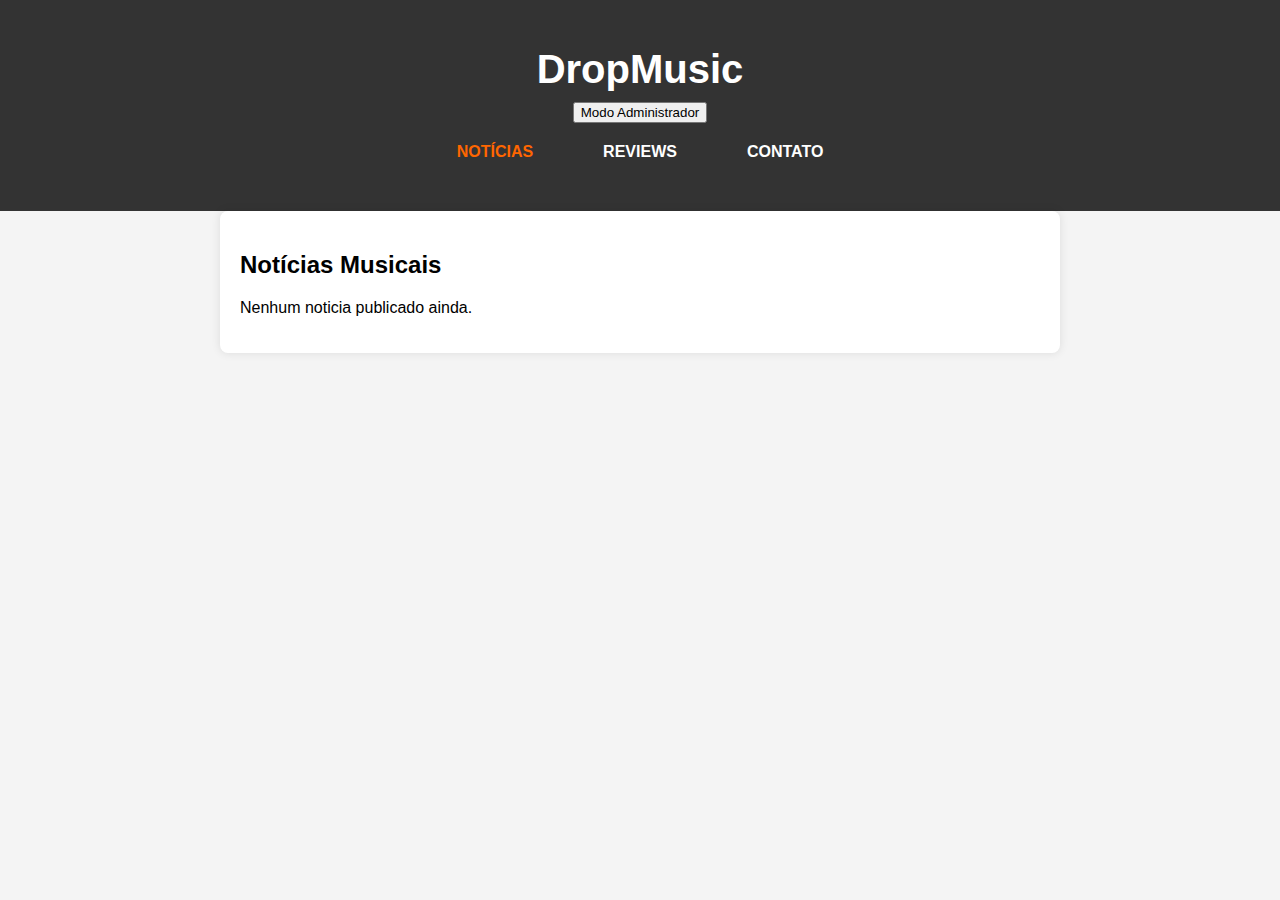
<file: index.html>
<!DOCTYPE html>
<html lang="pt-br"> <!-- Define o documento como HTML5 e o idioma principal como Português (Brasil) -->
<head>
    <meta charset="UTF-8"> <!-- Define a codificação de caracteres para suportar acentuação e caracteres especiais -->
    <meta name="viewport" content="width=device-width, initial-scale=1.0"> <!-- Configura a visualização para ser responsiva em dispositivos móveis -->
    <title>DropMusic</title> <!-- Título que aparece na aba do navegador -->
    <link rel="stylesheet" href="style.css"> <!-- Vincula o arquivo de estilos CSS externo (style.css) ao documento -->
</head>
<body>

    <header> <!-- Início da seção de cabeçalho do site (geralmente contém logo, navegação e busca) -->
        <h1 id="title">DropMusic</h1> <!-- Título principal ou nome do site -->
        
        <div id="admin-area" style="margin-bottom: 10px;"> <!-- Contêiner para a funcionalidade de login de administrador -->
            <button id="btn-admin-login" onclick="showAdminPrompt()">Modo Administrador</button> <!-- Botão para acionar a função de login (no JS) -->
            <span id="admin-status" style="color: #ff6600; font-weight: bold; margin-left: 10px; display: none;">(Modo Admin Ativo)</span> <!-- Mensagem de status que aparece quando o administrador está logado -->
        </div>
        <nav id="nav-menu"> <!-- Início do menu de navegação principal -->
            <!-- Links de navegação que ativam a função de troca de página (no JS, através do atributo data-page) -->
            <a class="nav-link active" data-page="noticias">NOTÍCIAS</a> <!-- Link para a página de Notícias (ativo por padrão) -->
            <a class="nav-link" data-page="reviews">REVIEWS</a> <!-- Link para a página de Reviews -->
            <a class="nav-link" data-page="contato">CONTATO</a> <!-- Link para a página de Contato -->
        </nav>
    </header>
    <main> <!-- Início da seção de conteúdo principal do site -->
        <!-- PÁGINA: NOTÍCIAS -->
        <div id="noticias" class="page-content active"> <!-- Contêiner da página de notícias (ativa por padrão) -->
            <h2>Notícias Musicais</h2> <!-- Título da seção -->
            
            <div id="admin-tools-noticias" style="display: none;"> <!-- Ferramentas de administrador (aparecem apenas se o admin estiver logado) -->
                <button class="post-button" id="btn-abrir-noticia" onclick="toggleForm('postagem-noticia')"> <!-- Botão para abrir o formulário de criação de notícia -->
                    Criar Nova Notícia
                </button>
            </div>
            
            <div id="postagem-noticia" style="display: none;"> <!-- Formulário para criar uma nova notícia (escondido por padrão) -->
                <form class="content-form"> <!-- Formulário de postagem -->
                    <h3>Nova Notícia</h3>
                    
                    <label for="noticia-titulo">Título:</label>
                    <input type="text" id="noticia-titulo"> <!-- Campo para o título da notícia -->
                    
                    <label for="noticia-corpo">Corpo do Texto (Notícia):</label>
                    <textarea id="noticia-corpo"></textarea> <!-- Área de texto para o corpo da notícia -->
                    
                    <label for="noticia-imagem">Link da Imagem (URL):</label>
                    <input type="text" id="noticia-imagem"> <!-- Campo para a URL da imagem -->
                    
                    <!-- Botão que chama a função de postagem e lida com o evento 'Enter' -->
                    <button type="button" class="post-button" onclick="postContent('noticia')" onkeydown="handlePostKey(event, 'noticia')">Postar Notícia</button>
                    <p id="noticia-status" style="margin-top: 10px;"></p> <!-- Mensagem de status da postagem -->
                </form>
            </div>

            <div id="lista-noticias" style="margin-top: 20px;"></div> <!-- Contêiner onde as notícias salvas serão exibidas (via JS) -->
        </div>

        <!-- PÁGINA: REVIEWS -->
        <div id="reviews" class="page-content"> <!-- Contêiner da página de reviews (escondida por padrão) -->
            <h2>Reviews de Álbuns</h2> <!-- Título da seção -->
            
            <div id="admin-tools-reviews" style="display: none;"> <!-- Ferramentas de administrador para reviews (escondidas) -->
                <button class="post-button" id="btn-abrir-review" onclick="toggleForm('postagem-review')"> <!-- Botão para abrir o formulário de criação de review -->
                    Criar Novo Review
                </button>
            </div>

            <div id="postagem-review" style="display: none;"> <!-- Formulário para criar um novo review (escondido por padrão) -->
                <form class="content-form"> <!-- Formulário de postagem -->
                    <h3>Novo Review</h3>
                    
                    <label for="review-titulo">Título do Álbum/Review:</label>
                    <input type="text" id="review-titulo"> <!-- Campo para o título do review -->
                    
                    <label for="review-corpo">Corpo do Texto (Review):</label>
                    <textarea id="review-corpo"></textarea> <!-- Área de texto para o corpo do review -->
                    
                    <label for="review-imagem">Link da Imagem (URL da Capa/Banda):</label>
                    <input type="text" id="review-imagem"> <!-- Campo para a URL da imagem -->
                    <label for="review-nota">Nota (em texto, Ex: 8.5/10):</label>
                    <input type="text" id="review-nota"> <!-- Campo para a nota do review -->
                    
                    <!-- Botão que chama a função de postagem e lida com o evento 'Enter' -->
                    <button type="button" class="post-button" onclick="postContent('review')" onkeydown="handlePostKey(event, 'review')">Postar Review</button>
                    <p id="review-status" style="margin-top: 10px;"></p> <!-- Mensagem de status da postagem -->
                </form>
            </div>

            <div id="lista-reviews" style="margin-top: 20px;"></div> <!-- Contêiner onde os reviews salvos serão exibidos (via JS) -->
        </div>

        <!-- PÁGINA: CONTATO -->
        <div id="contato" class="page-content"> <!-- Contêiner da página de contato (escondida por padrão) -->
            <h2>Fale Conosco</h2> <!-- Título da seção -->
            
            <h3>Email: dropmusic@gmail.com</h3>
            </form>
        </div>
    </main>

    <script src="script.js"></script> <!-- Vincula o arquivo de JavaScript externo (script.js) ao documento -->
</body>
</html> <!-- Fim do documento HTML -->
</file>
<file: style.css>
/* --- CSS: Estilos do Site DropMusic --- */

/* Estilos gerais aplicados ao corpo da página */
body {
    font-family: Arial, sans-serif; /* Define a fonte do texto */
    margin: 0; /* Remove a margem padrão do navegador */
    background-color: #f4f4f4; /* Fundo cinza claro */
}

/* Estilos aplicados ao cabeçalho (topo do site) */
header {
    background-color: #333; /* Fundo preto/cinza escuro */
    color: white; /* Cor do texto no cabeçalho */
    padding: 20px 0; /* 20px de preenchimento no topo e base */
    text-align: center; /* Centraliza o conteúdo */
}

/* Estilo específico para o título principal (DropMusic) */
#title {
    font-size: 2.5em; /* Aumenta o tamanho da fonte */
    margin-bottom: 10px; /* Margem abaixo do título */
}

/* Estilo do contêiner do menu de navegação */
#nav-menu {
    display: flex; /* Habilita o Flexbox */
    justify-content: center; /* Centraliza os links */
    margin-bottom: 20px; /* Margem abaixo do menu */
}

/* Estilo padrão para todos os links de navegação */
.nav-link {
    text-decoration: none; /* Remove o sublinhado */
    color: white; /* Texto branco */
    padding: 10px 20px; /* Preenchimento interno */
    font-weight: bold; /* Texto em negrito */
    margin: 0 15px; /* Margem entre os links */
    transition: color 0.3s; /* Transição suave de cor */
    cursor: pointer; /* Cursor de mão */
}

/* Estilo de hover e ativo para os links */
.nav-link:hover, .nav-link.active {
    color: #ff6600; /* Altera a cor para laranja (destaque) */
}

/* Estilos aplicados ao conteúdo principal (dentro da tag <main>) */
main {
    padding: 20px; /* Preenchimento interno */
    max-width: 800px; /* Largura máxima do conteúdo */
    margin: 0 auto; /* Centraliza o bloco <main> */
    background-color: white; /* Fundo branco */
    border-radius: 8px; /* Cantos arredondados */
    box-shadow: 0 0 10px rgba(0, 0, 0, 0.1); /* Sombra suave */
}

/* Controla qual página está visível (padrão é escondido) */
.page-content {
    display: none; /* Esconde o conteúdo da página por padrão */
}

/* Seletor que mostra apenas a página que tem a classe 'active' */
.page-content.active {
    display: block; /* Exibe o conteúdo da página ativa */
}


/* --- Novo Estilo para os Posts Salvos --- */
/* Estilo para o contêiner de cada post (notícia ou review) */
.post-item {
    border: 1px solid #ddd; /* Borda fina e clara */
    padding: 15px; /* Preenchimento interno */
    margin-bottom: 15px; /* Espaço entre os posts */
    border-radius: 6px; /* Cantos arredondados */
    background-color: #fafafa; /* Fundo muito claro */
}

/* Estilo para o título (h3) dentro de cada post */
.post-item h3 {
    color: #333; /* Cor escura para o título */
    margin-top: 0; /* Remove a margem no topo do título */
}
</file>
